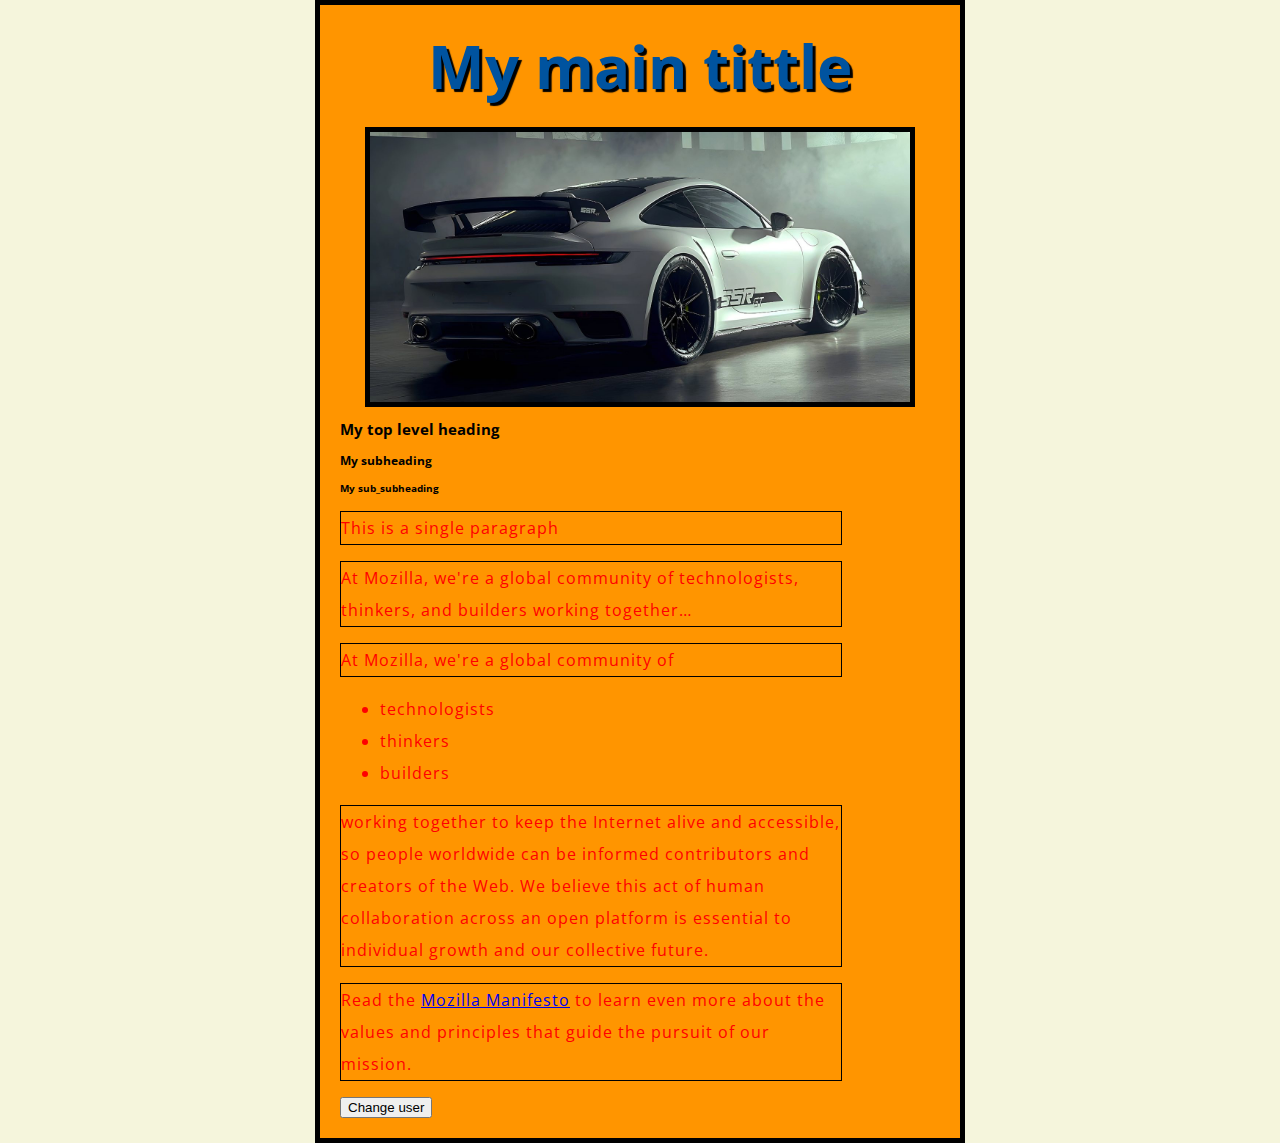
<file: index.html>
<!DOCTYPE html>
<html lang="en">
<head>
    <meta charset="UTF-8">
    <meta name="viewport" content="width=device-width, initial-scale=1.0">

    <link
    href="https://fonts.googleapis.com/css?family=Open+Sans"
    rel="stylesheet" />
  

    <link rel="stylesheet" href="index.css">
    
    <title>My test page</title>
</head>
<body>

    <h1>My main tittle</h1>
        
        
    
      

    <img src="porsche.jpg" alt="My test Image">

    <h2>My top level heading</h2>
    <h3>My subheading</h3>
    <h4>My sub_subheading</h4>

    <p>This is a single paragraph</p>

    <p>
        At Mozilla, we're a global community of technologists, thinkers, and builders
        working together…
      </p>


      <!-- Lista donde el orden no importa -->

    <p>At Mozilla, we're a global community of</p>

    <ul>
        <li>technologists</li>
        <li>thinkers</li>
        <li>builders</li>
    </ul>


    <!-- Links -->

    <p>working together to keep the Internet alive and accessible, so people worldwide can be informed contributors and creators of the Web. 
        We believe this act of human collaboration across an open platform is essential to individual growth and our collective future.</p>
  
      <p>Read the <a href="https://www.mozilla.org/en-US/about/manifesto/">Mozilla Manifesto</a> 
        to learn even more about the values and principles that guide the pursuit of our mission.</p>

        <button>Change user</button>

        <script src="index.js"></script>

</body>
</html>
</file>
<file: index.css>
html {
    font-size: 10px; /* px means "pixels": the base font size is now 10 pixels high */
    font-family:
      "Open Sans", sans-serif; /* this should be the rest of the output you got from Google Fonts */
      background-color: beige;
  }
  
  

p{
    color: red;
    width: 500px;
    border: 1px solid black;
}

p,
li,
h1 {
  color: red;
}


h1 {
    font-size: 60px;
    text-align: center;
  }
  
  p,
  li {
    font-size: 16px;
    line-height: 2;
    letter-spacing: 1px;
  }
  
  body {
    width: 600px;
    margin: 0 auto;
    background-color: #ff9500;
    padding: 0 20px 20px 20px;
    border: 5px solid black;
  }
  
  h1 {
    margin: 0;
    padding: 20px 0;
    color: #00539f;
    text-shadow: 3px 3px 1px black;
  }

  img {
    display: block;
    margin: 0 auto;
    max-width: 90%;
    border: 5px solid black;
  }
</file>
